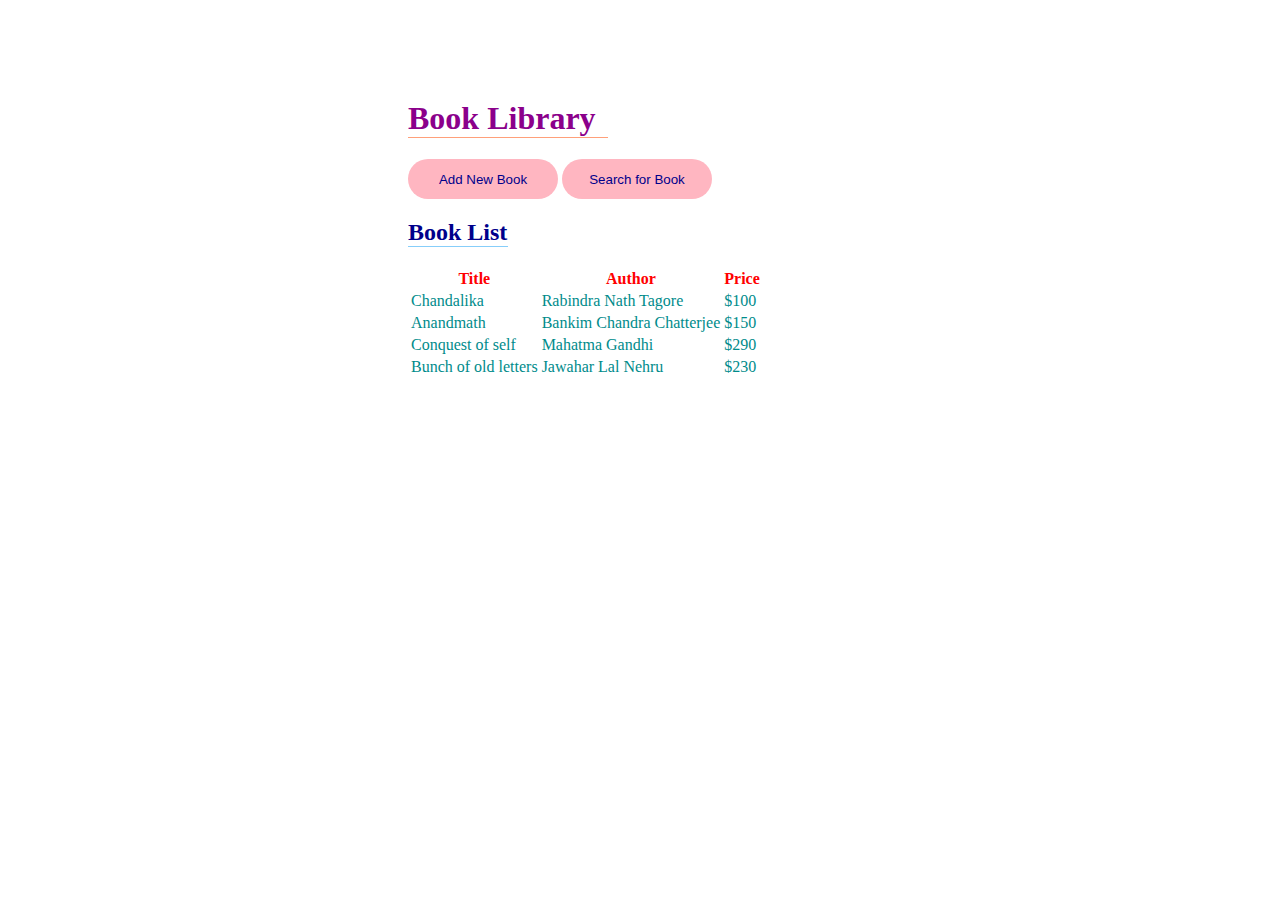
<file: book/index.html>
<!DOCTYPE html>
<html lang="en">
<head>
<meta charset="UTF-8">
<meta name="viewport" content="width=device-width, initial-scale=1.0">
<title>Book Library</title>
</head>
<link rel="stylesheet" href="style.css">

<body>
<div class="container">
    <h1>Book Library</h1>

<div>
  <button onclick="PromptaddBook()" id="addbutton">Add New Book</button>
  <button onclick="searchBook()" id="addbutton">Search for Book</button>
</div>

<div id="addBookForm" style="display: none;">
  <h2>Add New Book</h2>
  <button onclick="addBook()">Add Book</button>
</div>

<div id="bookList">
  <h2>Book List</h2>
  <table>
    <thead>
      <tr>
        <th>Title</th>
        <th>Author</th>
        <th>Price</th>
      </tr>
    </thead>
    <tbody id="booksTableBody"></tbody>
  </table>
</div>

<div id="searchResults" style="display: none;">
  <h2 id="search">Results</h2>
  <table id="table">
    <thead>
      <tr>
        <th>Title</th>
        <th>Author</th>
        <th>Price</th>
      </tr>
    </thead>
    <tbody id="resultsTableBody"></tbody>
  </table>
</div>
</div>

<script src="script.js"></script>

</body>
</html>
</file>
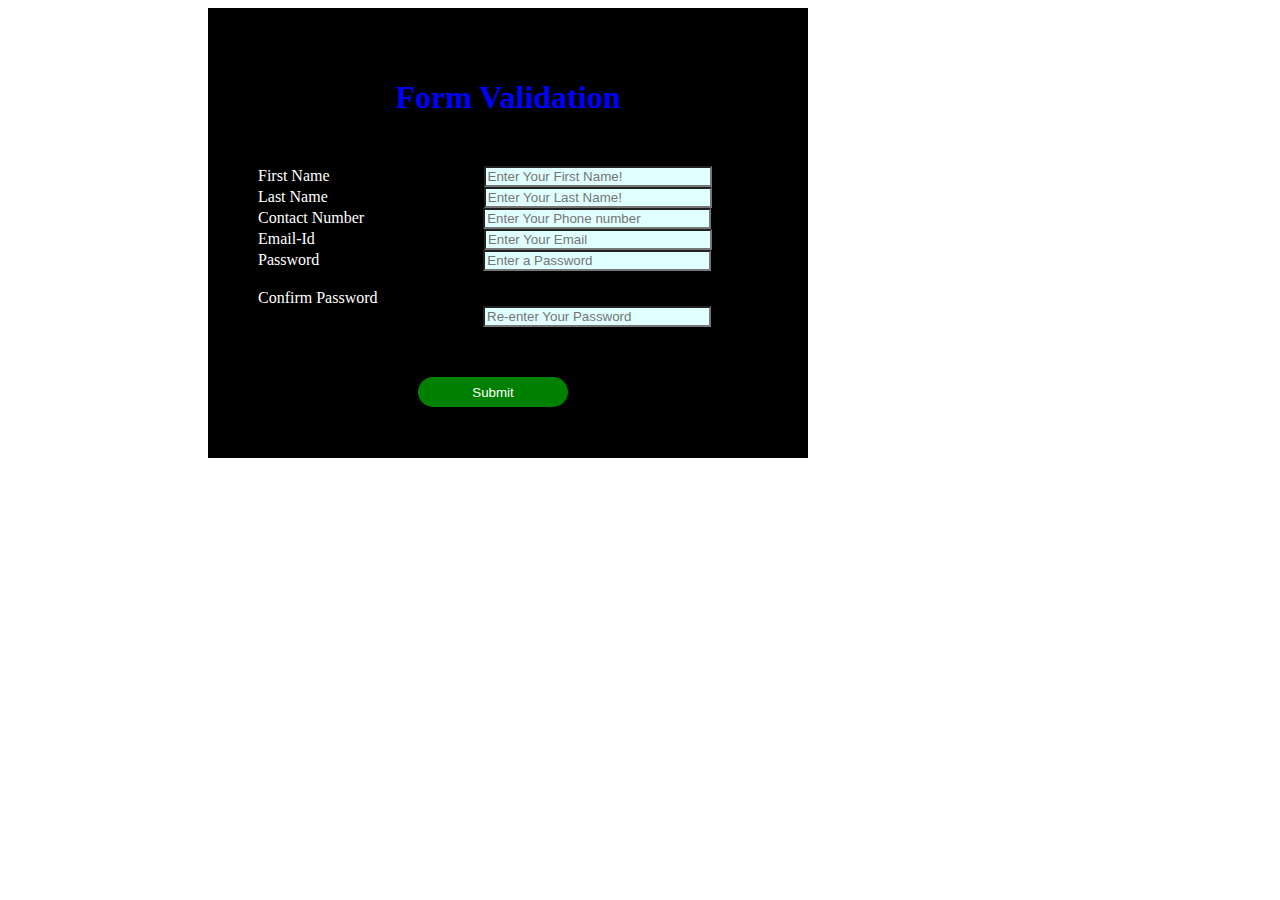
<file: JS-testcase-3_1/index.html>
<!DOCTYPE html>
<html lang="en">
<head>
    <meta charset="UTF-8">
    <meta name="viewport" content="width=device-width, initial-scale=1.0">
    <title>Document</title>
    <link rel="stylesheet" href="style.css">
</head>
<body>
    <div class="container">
        <h1>Form Validation</h1>
        <form action="#" onsubmit="return validation()">
            <label for="" id="#label">First Name</label>
            <input type="text" placeholder="Enter Your First Name!" id="fname" >
            <br>
            <label for="">Last Name</label>
            <input type="text" placeholder="Enter Your Last Name!" id="lname" >
            <br>
            <label for="">Contact Number</label>
            <input type="text" name="" id="number" placeholder="Enter Your Phone number">
            <br>
            <label for="">Email-Id</label>
            <input type="text" name="" id="email" placeholder="Enter Your Email">
            <br>
            <label for="" id="pw">Password</label>
            <input type="text" name="" id="password" placeholder="Enter a Password">
            <br>
            <br>
            <label for="">Confirm Password</label>
            <input type="text" name="" id="pw2" placeholder="Re-enter Your Password">
            <br>
            <button type="submit">Submit</button>
        </form>
    </div>
   <script src="script.js"></script>
</body>
</html>
</file>
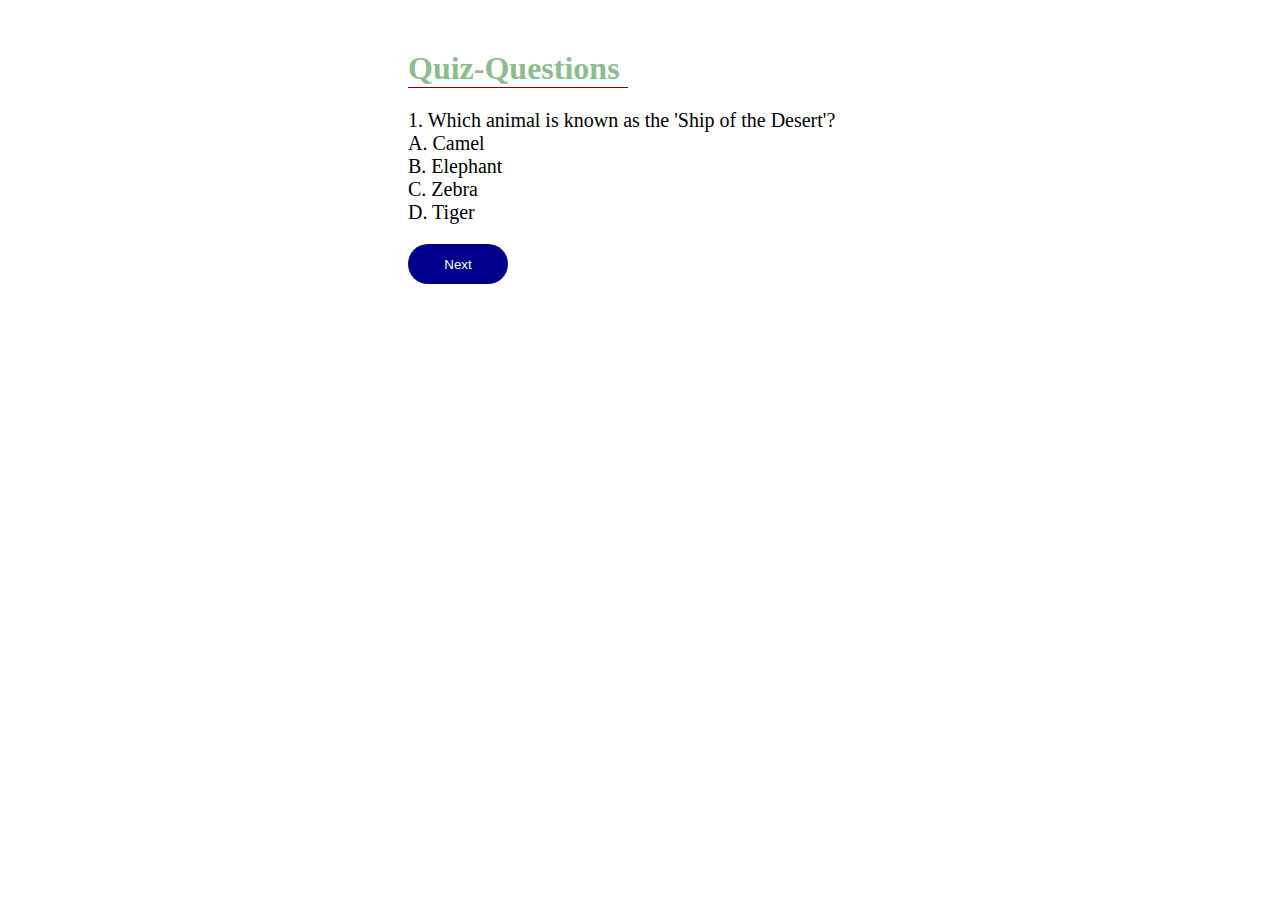
<file: Quiz/index.html>
<!DOCTYPE html>
<html lang="en">
<head>
    <meta charset="UTF-8">
    <meta name="viewport" content="width=device-width, initial-scale=1.0">
    <title>Quiz</title>
    <link rel="stylesheet" href="style.css">
    
</head>
<body>
    <div class="container">
        <h1>Quiz-Questions</h1>
        <div id="questions"></div>
    <button id="nextbtn">Next</button>
    </div>

   <script src="script.js"></script>
</body>
</html>
</file>
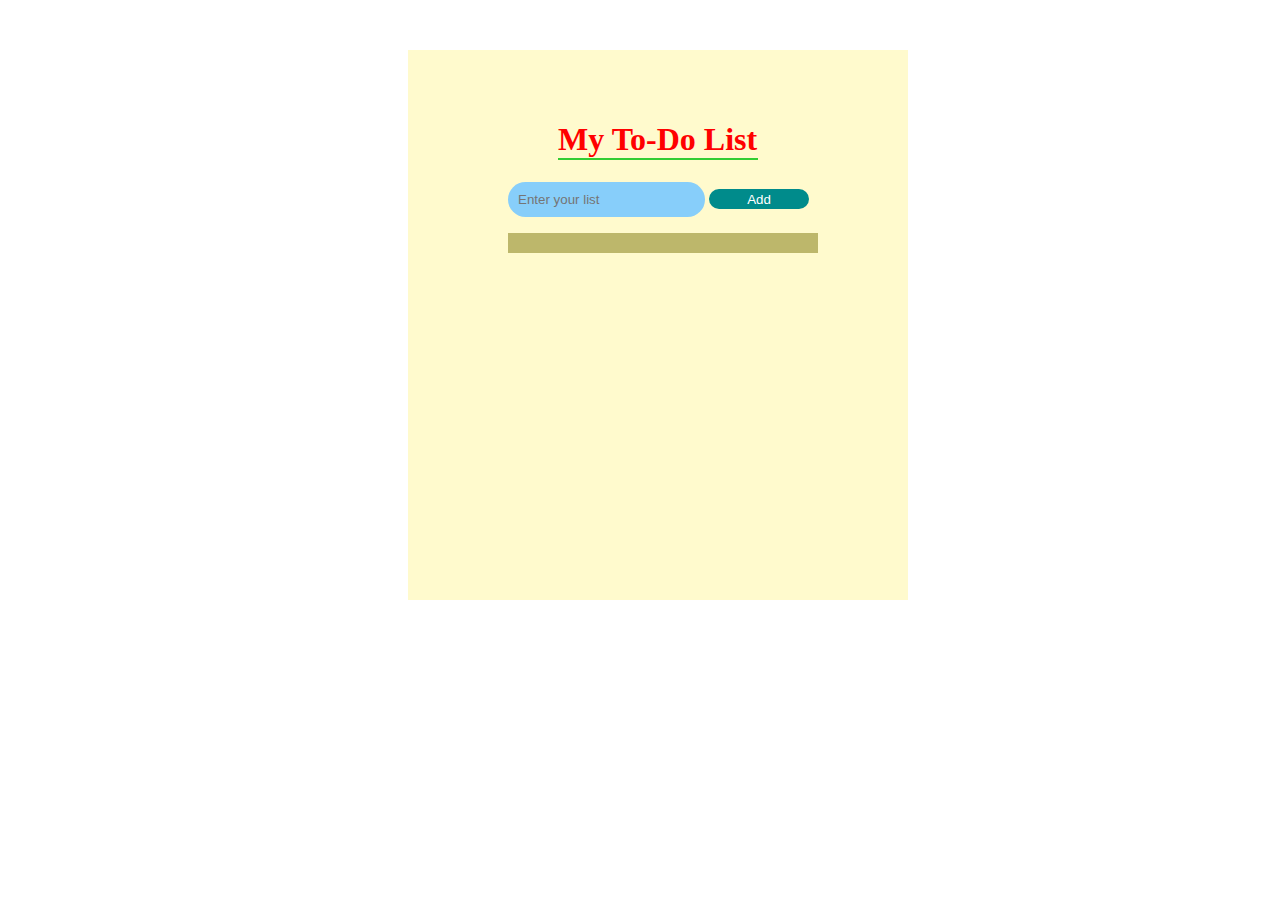
<file: To-do List/index.html>
<!DOCTYPE html>
<html lang="en">
<head>
  <meta charset="UTF-8">
  <meta name="viewport" content="width=device-width, initial-scale=1.0">
  <title>Document</title>
  <link rel="stylesheet" href="style.css">

</head>
<body>
   <div class="container">
    <h1>My To-Do List</h1>
    <input type="text" placeholder="Enter your list" id="taskinput">
  
    <button onclick="addTask()" class="add">Add</button>
    <ul id="list"></ul>
   </div>
  
    <script src="script.js"></script>
</body>
</html>
</file>
<file: book/style.css>
#addbutton{
    width: 150px;
    height: 40px;
    background-color: lightpink;
    color: darkblue;
    border: none;
    border-radius: 30px;
}
.container{
    margin-left: 400px;
    margin-top: 100px;
    h1{
        color: darkmagenta;
        border-bottom: 1px solid lightsalmon;
        width: 200px;
    }
    h2{
        color: darkblue;
        border-bottom: 1px solid lightskyblue;
        width: 100px;
    }
    h2 #serach{
        color: darkslategrey;
        border-bottom: 1px solid lemonchiffon;
        width: 400px;
    }
    table #table{
        border: 1px solid green;
        width: 200px;
        height: 300px;
       
    }
    thead{
        color: red;
        margin-left: 10px;
        width: 100px;
    }
    tbody{
        color: darkcyan;
        margin-right: 20px;
    }
}
</file>
<file: JS-testcase-3_1/style.css>
.container{
    width: 500px;
    height: 400px;
    margin-left: 200px;
    padding-top: 50px;
    padding-left: 50px;
    padding-right: 50px;
    background-color: black;
    color: white;
    h1{
        text-align: center;
        color: blue;
        margin-bottom: 50px;
    }
    
  
  input{
    width: 220px;
    background-color: lightcyan;
  }
  #number{
    margin-left: 115px;
  }
  #fname{
    margin-left: 150px;
  }
  #lname{
    margin-left: 152px;
  }
  #email{
    margin-left: 165px;
  }
  #password{
    margin-left: 160px;
  }
  #pw2{
    margin-left: 225px;
    margin-top: -15px;
  }
  button{
    width: 150px;
    background-color: green;
    height: 30px;
    border: none;
    border-radius: 30px;
    margin-left: 160px;
    margin-top: 50px;
    color: white;
  }
  
  
}
</file>
<file: Quiz/style.css>
div#questions{
    font-size: 20px;
    

}
#nextbtn{
  background-color: darkblue;
  color: white;
  height: 40px;
  border-radius: 30px;
  width: 100px;
  border: none;
  margin-top: 20px;
}
.container{
    margin-left: 400px;
    margin-top: 50px;
}
h1{
    color: darkseagreen;
    border-bottom: 1px solid darkred;
    width: 220px;
}
</file>
<file: To-do List/style.css>
.container{
    margin-left: 400px;
    margin-top: 50px;
    width: 400px;
    height: 500px;
    background-color: lemonchiffon;
    padding-left: 100px;
    padding-top: 50px;

}
 button.add{
        width: 100px;
        height: 20px;
        background-color: darkcyan;
        color: white;
        border-radius: 30px;
        border: none;
}
input{
    padding: 10px;
    background-color: lightskyblue;
    color: black;
    border-radius: 30px;
    border: none;
}
li::before {
    content: "";
    display: inline-block;
    background-size: cover;
    width: 15px;
    height: 15px;
    margin-left: 5px;
    margin-right: 5px;
    background-image: url("icons8-circle-48.png");
    
}
li{
    width: 200px;
    height: 40px;
    background-color: lightgreen;
    margin: 5px;
    color: green;
    
}
h1{
    margin-left: 50px;
    color: red;
    border-bottom: 2px solid limegreen;
    width: 200px;
}

ul {
    list-style-type: none;
    width: 270px;
    background-color: darkkhaki;
    padding-top: 10px;
    padding-bottom: 10px;

}
li{
    font-size: 20px;
    margin-left: 5px;
}
</file>
